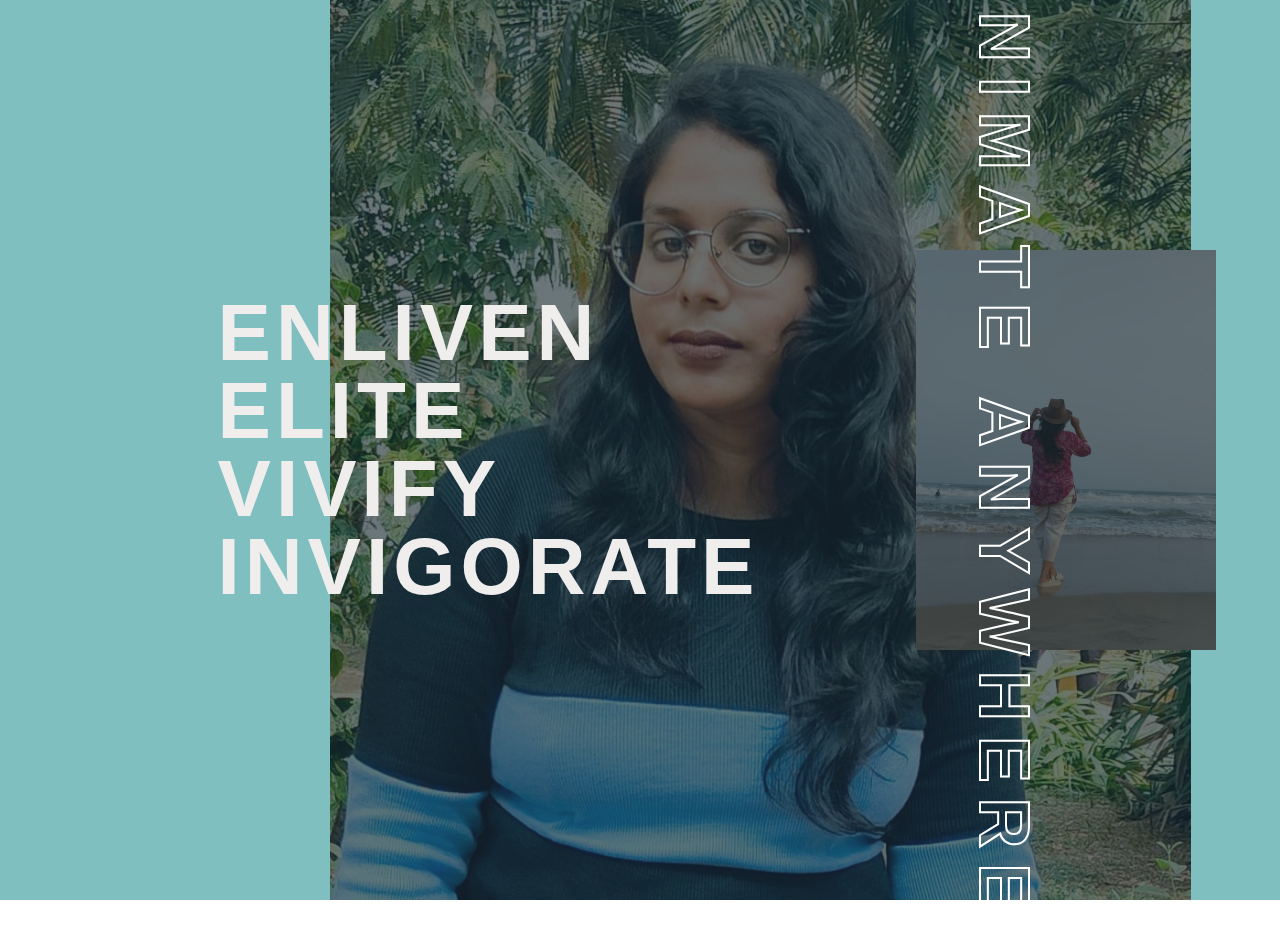
<file: LandingPage-1/index.html>
<!DOCTYPE html>
<html lang="en">
<head>
    <meta charset="UTF-8">
    <meta name="viewport" content="width=device-width, initial-scale=1.0">
    <title>Landing-Page</title>
    <link rel="stylesheet" href="style.css">
</head>
<body>
    <div id="main">
        <div id="part1"></div>
        <div id="part2">
            <div id="overlay"></div>
        </div>
        <div id="part3"></div>
        <div id="text-div">
            <h1>Enliven</h1>
            <h1>Elite</h1>
            <h1>vivify</h1>
            <h1>Invigorate</h1>
        </div>
        <div id="small-img">
             <div id="overlay"></div> 
        </div>
        <div id="vertical-text">
            <h1>Animate Anywhere</h1>
        </div>
    </div>
    <script src="https://cdnjs.cloudflare.com/ajax/libs/gsap/3.13.0/gsap.min.js" integrity="sha512-NcZdtrT77bJr4STcmsGAESr06BYGE8woZdSdEgqnpyqac7sugNO+Tr4bGwGF3MsnEkGKhU2KL2xh6Ec+BqsaHA==" crossorigin="anonymous" referrerpolicy="no-referrer"></script>
    <script src="script.js"></script>
</body>
</html>
</file>
<file: LandingPage-1/style.css>
* {
  margin: 0;
  padding: 0;
  box-sizing: border-box;
}

html, body {
  height: 100%;
  width: 100%;
  overflow: hidden;
}
#main{
    height: 100%;
    width: 100%;
    background-color: rgba(0, 128, 128, 0.5);
    /* overflow: hidden; */
    display: flex;
}
#part1{
    height: 100%;
    width: 26%;
    /* background-color: rgb(233, 219, 101);
     */
}
#part2{
    height: 100%;
    width: 68%;
    background-color: rgb(22, 139, 162);
    background-image: url(profile.jpg);
    background-size: cover;
    background-position: center;
}
#overlay{
    height: 100%;
    width: 100%;
    background-color: hsla(193, 25%, 14%, 0.633);
}

#part3{
    height: 100%;
    width: 7%;
    /* background-color: rgb(128, 9, 116); */
}
#text-div{
    /* height: 300px; */
    position: absolute;
    width: 400px;
    /* background-color: beige; */
    left: 17%;
    top: 50%;
    transform: translate(0,-50%);
}
#text-div>h1{
    font-size: 80px;
   font-family: 'Montserrat', sans-serif;

    letter-spacing: 5px;
    font-weight: 900;
    line-height: 78px;
    text-transform: uppercase;
    color:rgb(240, 237, 237);
}
#small-img{
    height: 400px;
    width: 300px;
    background-color: red;
    background-image: url(2ndpic.jpg);
    background-size: cover;
    position: absolute;
    top: 50%;
    right: 5%;
    transform: translate(0,-50%);
}
#vertical-text{
    position: absolute;
    right: -58%;
    transform: rotate(90deg);
    transform-origin: 0% 0%;
    top: -6%;
    /* width: 100%; */
    /* background-color: red; */
}
#vertical-text h1{
    font-size: 70px;
    font-weight: 900;
    color: transparent;
     /* right: -50%;  */
    font-family: 'Montserrat', sans-serif;
    -webkit-text-stroke-width: 2px ;
    -webkit-text-stroke-color:#fff;
    /* transform: rotate(90deg); */
    /* transform-origin: ; */
    letter-spacing: 15px;
    text-transform: uppercase;

    

}
</file>
